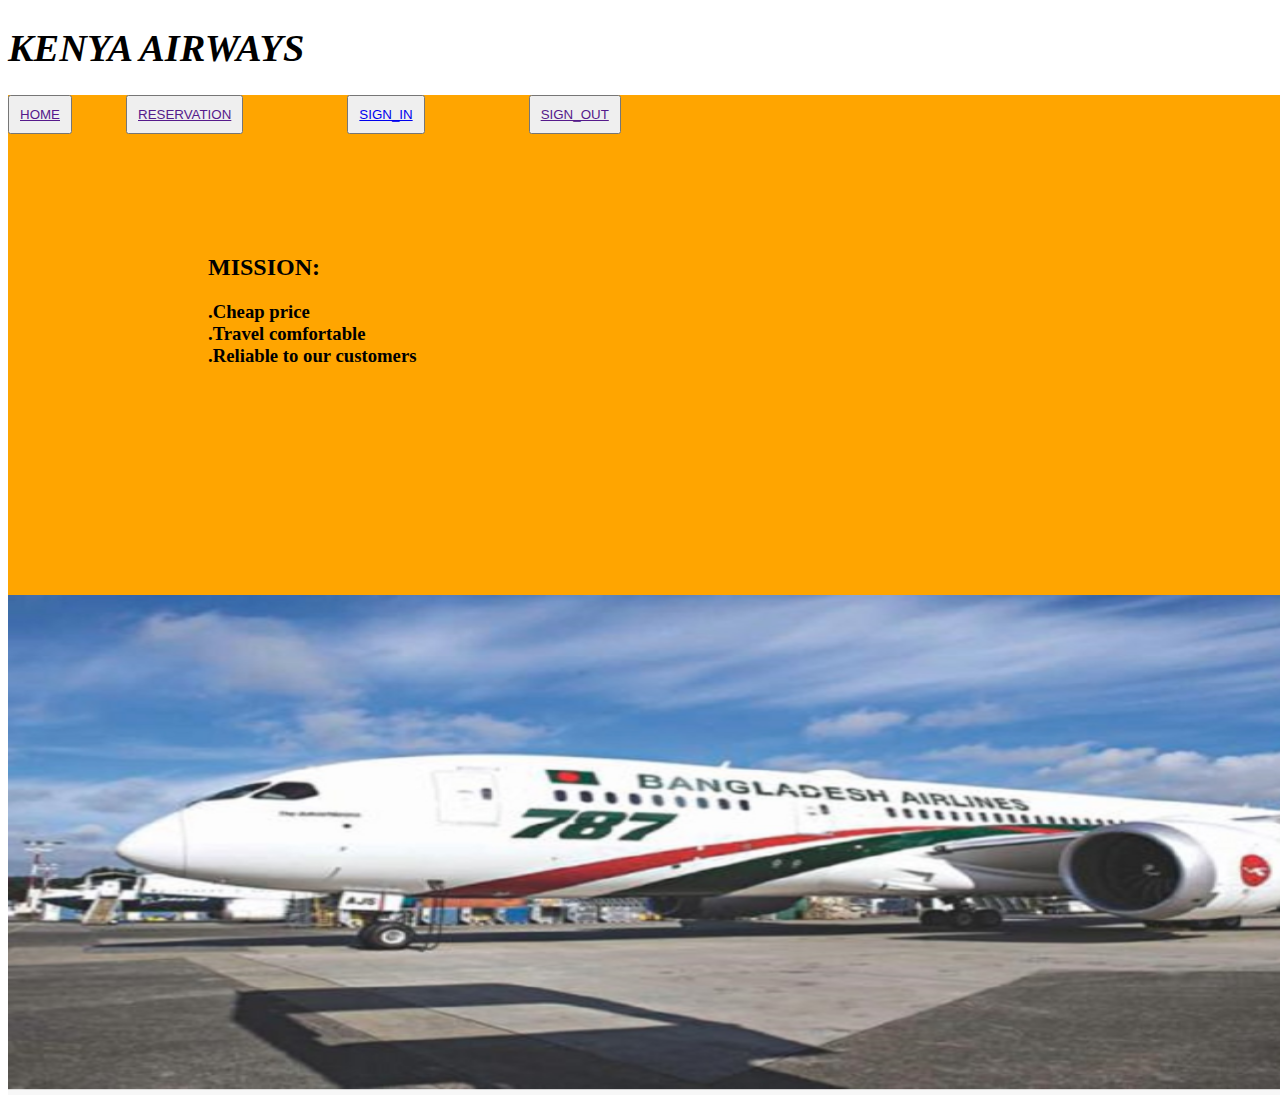
<file: index.html>
<!DOCTYPE html>
<html lang="en">
<head>
    <meta charset="UTF-8">
    <meta name="viewport" content="width=device-width, initial-scale=1.0">
    <title>Document</title>
    <link rel="stylesheet" href="style .css">
  
    <div class="logo">
        <h1> <em>KENYA AIRWAYS </em></h1>
         </div>
        
</head>
<body>
  <div class="back">
  
<button class="HOME"><a href=""> HOME</a> </button>
<button class="RESERVATION"><a href=""> RESERVATION</a> </button>
<button class="SIGN_IN"><a href="sign_in.html"> SIGN_IN</a> </button>
 <button class="SIGN_OUT"> <a href="">SIGN_OUT</a></button>

 <div class="text">
 <p>
  <h2> MISSION:</h2>
  <H3>
   .Cheap price<br>
   .Travel comfortable<br>
   .Reliable to our customers
  </H3>
</p>

</div>
</div>
<div class="image"><img src="Dream_liner.png" alt="this is an image" width="1500px" height="500px">
  </div>
</body>
</html>
</file>
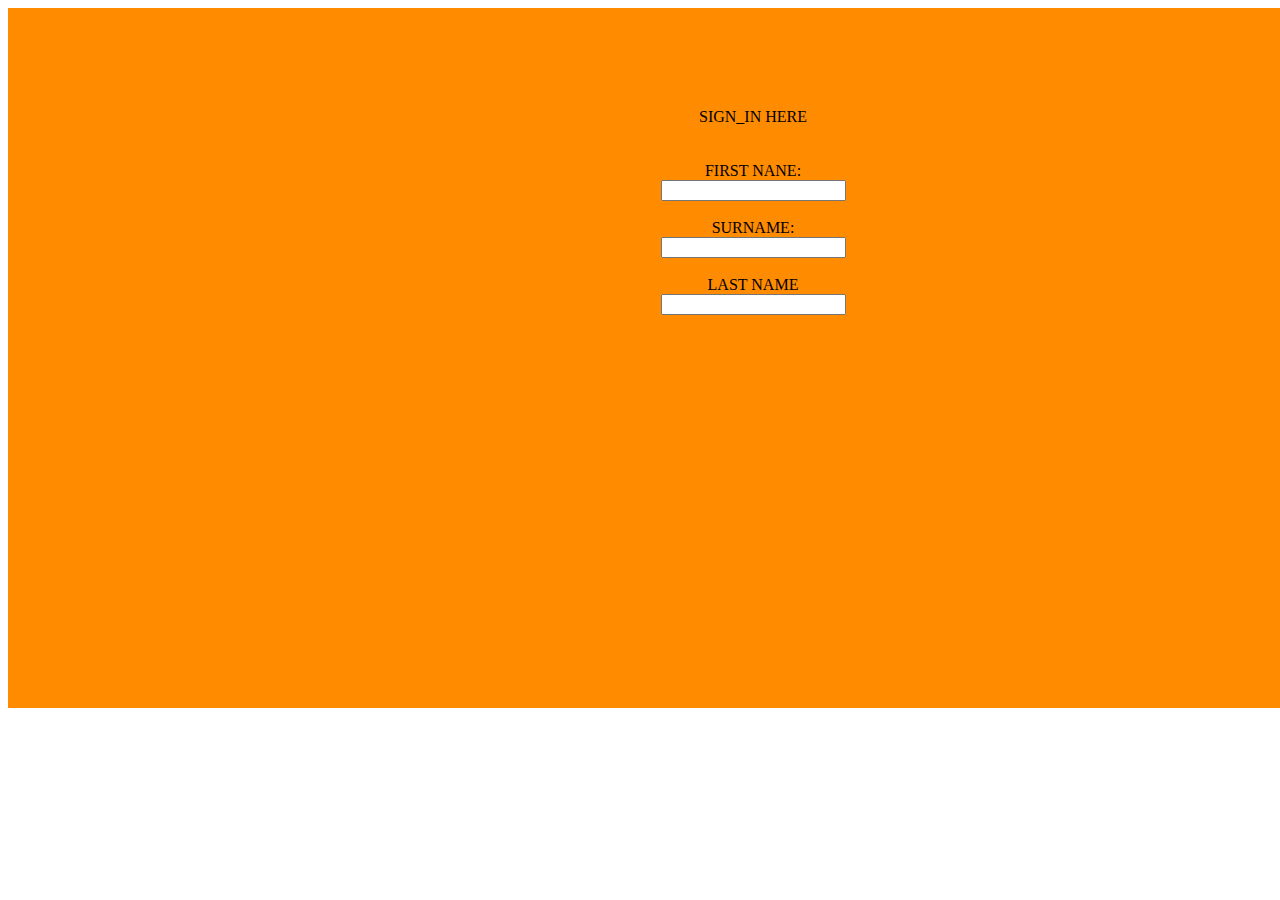
<file: sign_in.html>
<!DOCTYPE html>
<html lang="en">
<head>
    <meta charset="UTF-8">
    <meta name="viewport" content="width=device-width, initial-scale=1.0">
    <title>Document</title>
    <link rel="stylesheet" href="sign_in.css">
</head>
<body>
   <div class="sign">
<form action=""> SIGN_IN HERE</form> <br><br>
FIRST NANE:<br>
<input type="text" id="FIRST NANE" required ><br><br>
SURNAME:<br>
<input type="text" id="SURNAME" required><br><br>
LAST NAME <br>
<input type="text"id="LAST NAME" required><br><br>
   </div>  
</body>
</html>
</file>
<file: style .css>
.logo{
    border:1px ;
    font-size: larger;
    font-style: italic;
    font-weight: 100;
    color:black;
}
.back{
    background-color: orange;width: 1500px; height: 500px;
    
}
.text{
    padding-top: 100px;
padding-left: 200px;  
}
.HOME{
padding: 10px;
}
.RESERVATION{
padding: 10px;
margin-left: 50px;
margin-right: 50px;
}
.SIGN_IN{
padding: 10px;
margin-left: 50px;
margin-right: 50px;
}
.SIGN_OUT{
padding: 10px;
margin-left: 50px;
margin-right: 50px;
}
</file>
<file: sign_in.css>
.sign{
    text-align: center;
    background-color: darkorange; width: 1290px; height: 500px;
    padding: 100px;
}
</file>
